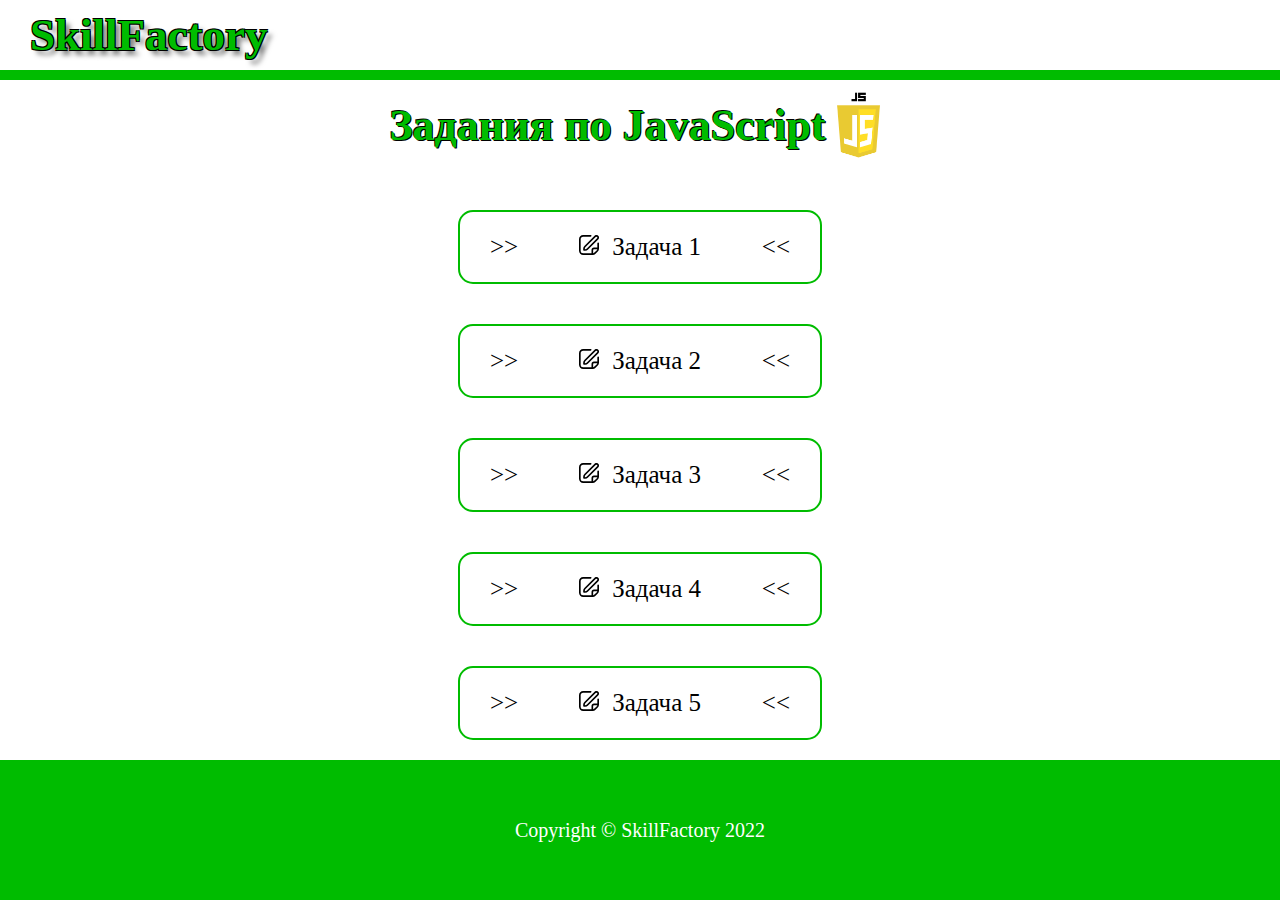
<file: index.html>
<!DOCTYPE html>
<html lang="en">
<head>
    <meta charset="UTF-8">
    <title>JS-Start</title>
    <link rel="stylesheet" type="text/css" href="style.css"> <!--Подключение стилей-->
</head>
<body>
    <!--Создание шапки сайта-->
    <header>
        <h1>SkillFactory</h1>
    </header>
    <!--Создание блока основного содержимога сайта-->
    <main>
        <div class="mainHeader"> <!--Создание блока для оформления заголовка и картинки-->
        <h1>Задания по JavaScript</h1>
        <img src="images/JSlogo.png" alt="JSlogo">
    </div>
        <ol class="list">
            <a class="taskLink" href="task1/index.html"> <!--Создание ссылки на элементе li для кликабельности блока-->
                <li>
                    Задача 1
                </li>
            </a>
            <a class="taskLink" href="task2/index.html">
                <li>
                    Задача 2
                </li>
            </a>
            <a class="taskLink" href="task3/index.html">
                <li>
                    Задача 3
                </li>
            </a>
            <a class="taskLink" href="task4/index.html">
                <li>
                    Задача 4
                </li>
            </a>
            <a class="taskLink" href="task5/index.html">
                <li>
                    Задача 5
                </li>
            </a>
        </ol>
    </main>
    <!--Создание подвала сайта-->
    <footer>
        <div class="copyright">Copyright © SkillFactory 2022</div>
    </footer>
</body>
</html>
</file>
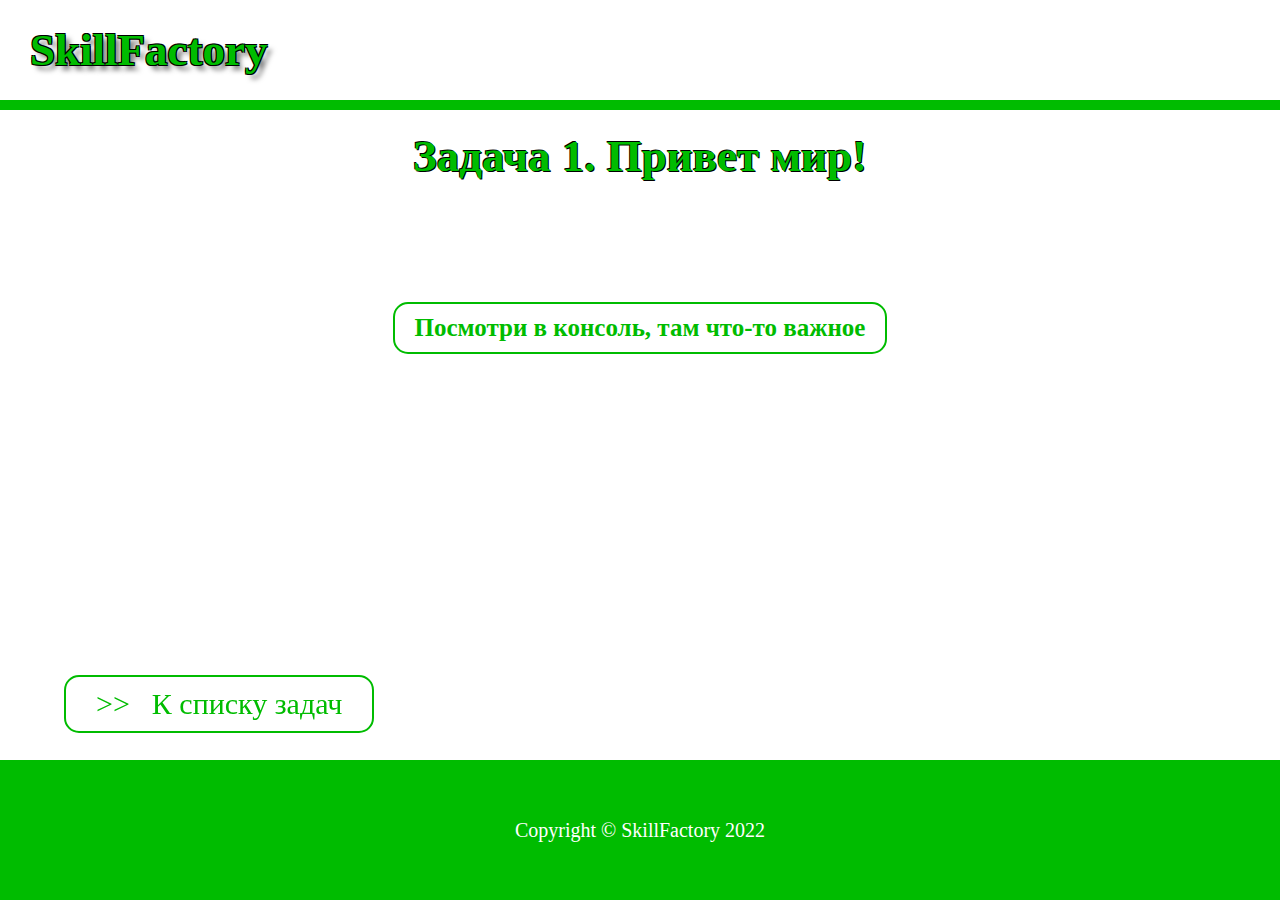
<file: task1/index.html>
<!DOCTYPE html>
<html lang="en">
<head>
    <meta charset="UTF-8">
    <link rel="stylesheet" type="text/css" href="style.css">
    <title>JS-Start. 1 задача</title>
</head>
<body>
    <header>
        <h1>SkillFactory</h1>
    </header>
    <main>
        <h1>Задача 1. Привет мир!</h1>
        <p title="Открыть консоль по нажатию клавиши F12">Посмотри в консоль, там что-то важное</p>
        <a href="../index.html">К списку задач</a> <!--Ссылка на главную страницу-->
    </main>
    <footer>
        <div class="copyright">Copyright © SkillFactory 2022</div>
    </footer>
<script src="script.js"></script>
</body>
</html>
</file>
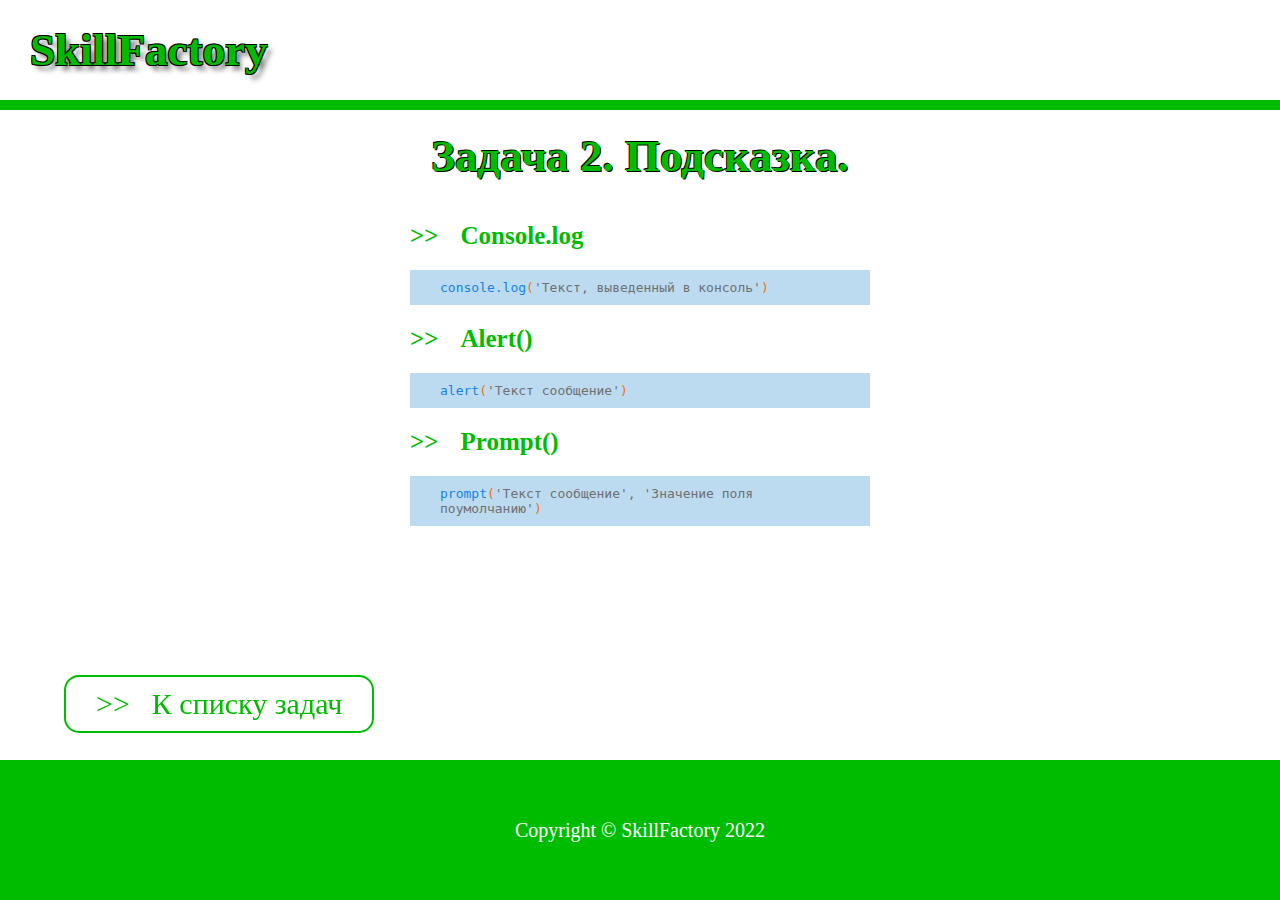
<file: task2/index.html>
<!DOCTYPE html>
<html lang="en">
<head>
    <meta charset="UTF-8">
    <link rel="stylesheet" type="text/css" href="style.css">
    <title>JS-Start. 2 задача</title>
</head>
<body>
    <header>
        <h1>SkillFactory</h1>
    </header>
	<main>
		<h1>Задача 2. Подсказка.</h1>
		<div class="instructions"> <!--Создание блока для форматирования вложенных элементов-->
			<p id="consoleLog">Console.log</p>
			<code class="language">
				<!--Блочные контейнеры для форматирования отдельных элементов текста-->
				<span class="codeJS">console.log</span><span class="punctuation">(</span><span class="content">'Текст, выведенный в консоль'</span><span class="punctuation">)</span>
			</code>
			<p id="alert">Alert()</p>
			<code class="language">
				<!--Блочные контейнеры для форматирования отдельных элементов текста-->
				<span class="codeJS">alert</span><span class="punctuation">(</span><span class="content">'Текст сообщение'</span><span class="punctuation">)</span>
			</code>
			<p id="prompt">Prompt()</p>
			<code class="language">
				<!--Блочные контейнеры для форматирования отдельных элементов текста-->
				<span class="codeJS">prompt</span><span class="punctuation">(</span><span class="content">'Текст сообщение', 'Значение поля поумолчанию'</span><span class="punctuation">)</span>
			</code>
		</div>
		<a href="../index.html">К списку задач</a> <!--Ссылка на главную страницу-->
	</main>
	<footer>
		<div class="copyright">Copyright © SkillFactory 2022</div>
	</footer>
<script src="script.js"></script>
</body>
</html>
</file>
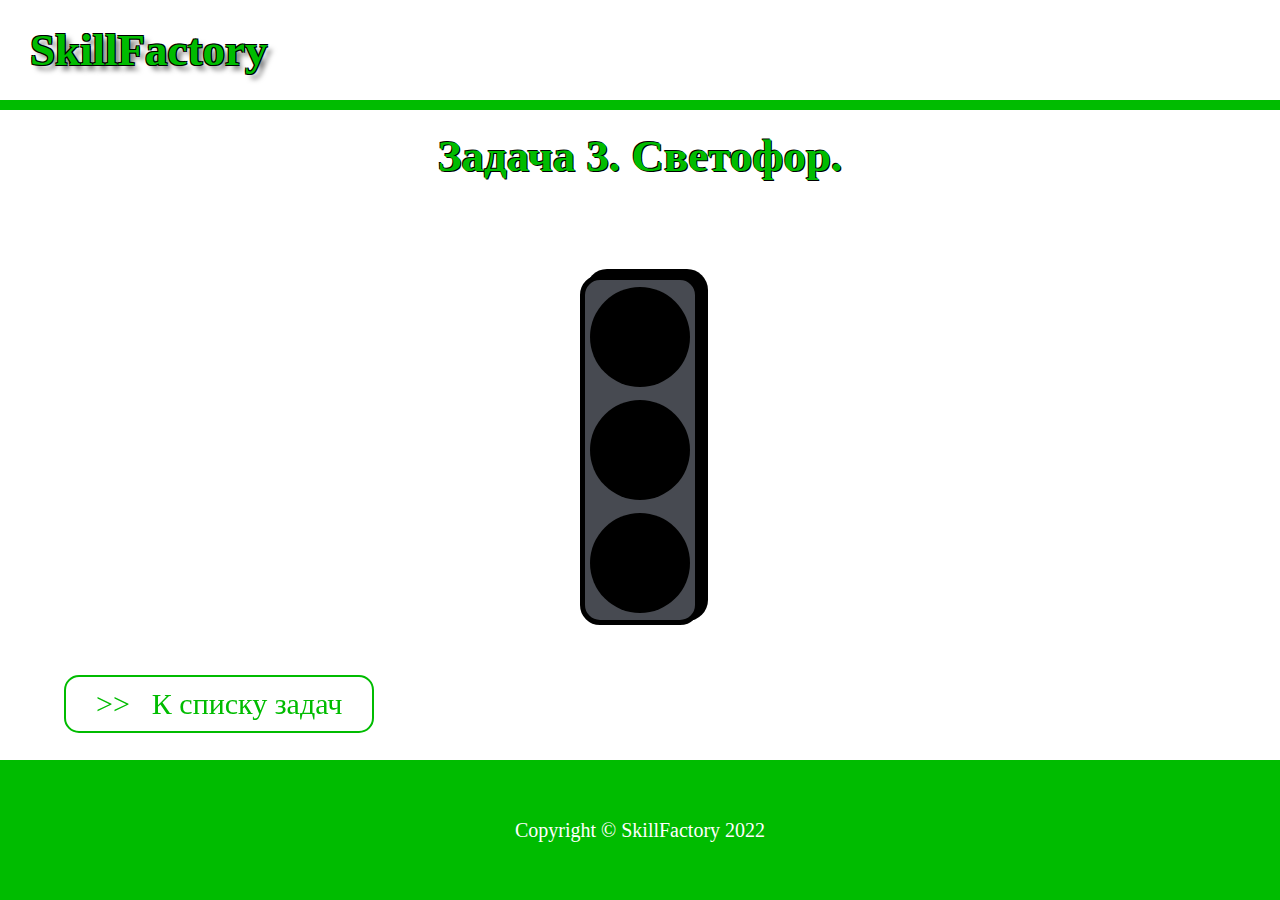
<file: task3/index.html>
<!DOCTYPE html>
<html lang="en">
<head>
    <meta charset="UTF-8">
    <title>JS-Start. 3 задача</title>
    <link rel="stylesheet" type="text/css" href="style.css">
</head>
<body>
    <header>
        <h1>SkillFactory</h1>
    </header>
    <main>
        <h1>Задача 3. Светофор.</h1>
        <div class="box"> <!--Дополнительный блок для графического оформления светофора-->
            <div id="trafficLight1"></div>
            <div id="trafficLight2"></div>
            <div id="trafficLight3"></div>
        </div>
        <a href="../index.html">К списку задач</a> <!--Ссылка на главную страницу-->
    </main>
    <footer>
        <div class="copyright">Copyright © SkillFactory 2022</div>
    </footer>
<script src="script.js"></script>
</body>
</html>
</file>
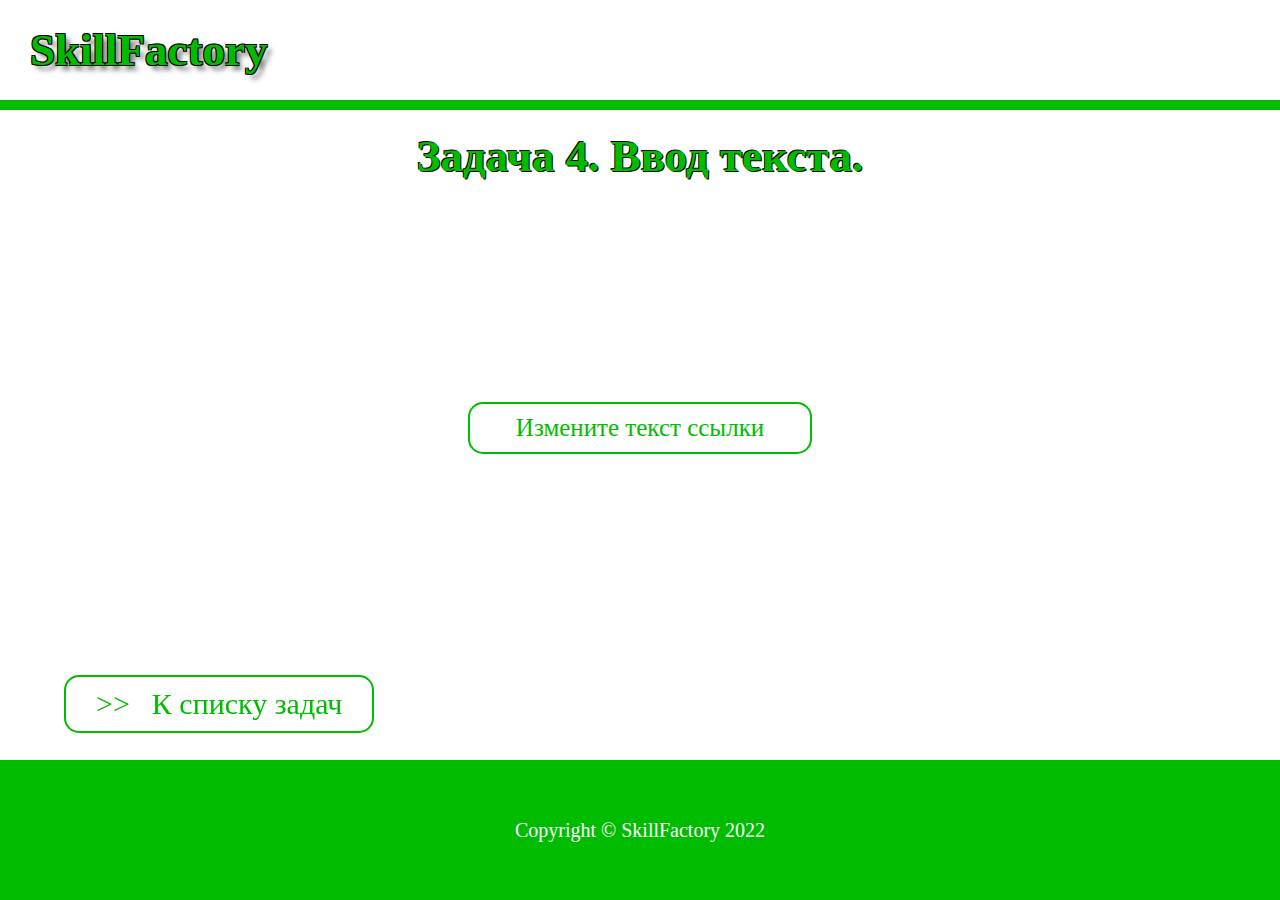
<file: task4/index.html>
<!DOCTYPE html>
<html lang="en">
<head>
    <meta charset="UTF-8">
    <link rel="stylesheet" type="text/css" href="style.css">
    <title>JS-Start. 4 задача</title>
</head>
<body>
    <header>
        <h1>SkillFactory</h1>
    </header>
    <main>
        <h1>Задача 4. Ввод текста.</h1>
        <a id='linkText' href="https://ya.ru/">Измените текст ссылки</a>
        <a class="linkMainPage" href="../index.html">К списку задач</a> <!--Ссылка на главную страницу. Задание класса для создание отдельного селектора-->
    </main>
    <footer>
        <div class="copyright">Copyright © SkillFactory 2022</div>
    </footer>
<script src="script.js"></script>
</body>
</html>
</file>
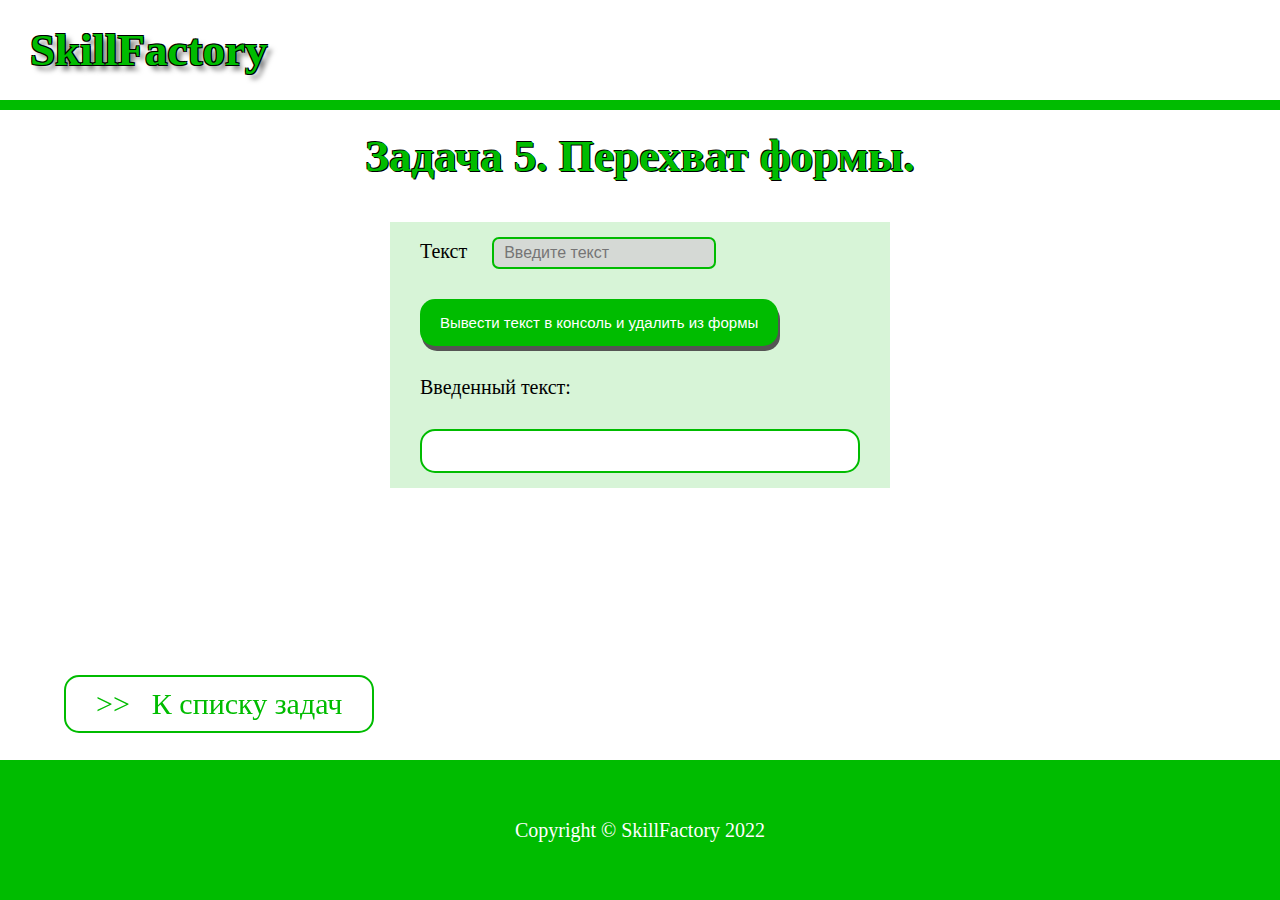
<file: task5/index.html>
<!DOCTYPE html>
<html lang="en">
<head>
    <meta charset="UTF-8">
    <link rel="stylesheet" type="text/css" href="style.css">
    <title>JS-Start. 5 задача</title>
</head>
<body>
    <header>
        <h1>SkillFactory</h1>
    </header>
    <main>
        <h1>Задача 5. Перехват формы.</h1>
        <div class="textForm"> <!--Дополнительный блок для оформления формы ввода-->
            <form action="#">
                <label>
                    Текст
                    <input type="text" placeholder="Введите текст" value="">
                </label>
                <button type="submit">
                    Вывести текст в консоль и удалить из формы
                </button>
            </form>
            <p>Введенный текст:</p>
            <p id="duplicateField"></p>
        </div>
        <a href="../index.html">К списку задач</a> <!--Ссылка на главную страницу-->
    </main>
    <footer>
        <div class="copyright">Copyright © SkillFactory 2022</div>
    </footer>
<script src="script.js"></script>
</body>
</html>
</file>
<file: style.css>
/*Убираем отступы во всем html для закрепления footer внизу страницы*/
* {
    margin: 0;
}
/*Форматирование html и body для закрепления footer внизу страницы*/
html, body {
    height: 100%;
    display: flex;
    flex-direction: column;
}
/*Оформление шапки сайта с позиционированием внутренних элементов*/
header {
    height: 100px;
    border-bottom: 10px solid #00BC00;
    display: flex;
}
/*Оформление текста внутри header*/
header h1 {
    color: #00BC00;
    font-size: 45px;
    margin: auto 30px;
    /*Создание тени текста: первое значение - смещение по оси x; второе значение - смещение по оси y; третье значение - размытие; четвертое - цвет тени*/
    text-shadow: 1px 1px black, 1px -1px black, -1px 1px black, -1px -1px black, 5px 5px 5px rgba(0,0,0,.5);
}
main {
    /*Задание гибких размеров: первое значение - коэффициент увеличения 
    ширины flex-элемента относительно других flex-элементов; второе значение -
    коэффициент уменьшения ширины flex-элемента относительно других flex-элементов;
    третье значение - базовая ширина flex-элемента.*/
    flex: 1 0 auto;
    display: flex;
    flex-direction: column;
    align-items: center;
}
/*Оформление текста заголовка и позиционирование блока с текстом и картинкой*/
.mainHeader {
    display: flex;
    justify-content: center;
    margin: 20px auto;
    font-size: 22px;
    color:#00BC00;
    text-shadow: 1px 1px 0 black, -1px -1px 0 black;
}
/*Оформление картинки в блоке .mainHeader*/
img {
    height: 70px;
    width: 65px;
    position: relative;
    bottom: 10px;
}
/*Оформление блока ol с позиционированием элементов внутри него*/
.list {
    display: flex;
    /*Задание направления оси в контейнере(вертикально)*/
    flex-direction: column;
    /* Распределение пространства вокруг флекс-элементов вдоль главной оси контейнера*/
    justify-content: space-around;
    /* Замена маркеров на картинки*/
    list-style-image: url('images/edit.svg');
    padding-left: 0;
}
/*Оформление элементов li*/
.taskLink {
    color: black;
    /*Убираем дефолтное оформление ссылок*/
    text-decoration: none;
    height: 50px;
    width: 300px;
    margin: 20px auto;
    padding: 10px 30px;
    border: 2px solid #00BC00;
    border-radius: 15px;
    font-size: 25px;
    /*Позиционирование элементов*/
    display: flex;
    justify-content: space-between;
    text-align: left;
    /*Указываем минимальную высоту блоков строк внутри элемента равной высоте блока для выравнивания по вертикали.*/
    line-height: 50px;
    /*Расположение маркера / цифры внутри элемента списка вместе с содержимым.*/
    list-style-position: inside;
}
/*Добавление псевдоэлементом текста перед элементом li*/
.taskLink::before {
    content: ">>";
    display: block;
    transition: 0.3s;
}
/*Добавление псевдоэлементом текста после элемента li*/
.taskLink::after {
    content: "<<";
    display: block;
    transition: 0.3s;
}
/*Добавление смещения содежимого псевдоэлемента по оси х по наведению (псевдокласс hover)*/
.taskLink:hover::before {
    transition: 0.3s;
    transform: translateX(20px);
}
/*Добавление смещения содежимого псевдоэлемента по оси х по наведению (псевдокласс hover)*/
.taskLink:hover::after {
    transition: 0.3s;
    transform: translateX(-20px);
}
/*Оформление подвала сайта с позиционированием его содержимого*/
footer {
    height: 100px;
    background: #00BC00;
    display: flex;
    align-items: center;
    justify-content: center;
    color: white;
    font-size: 20px;
    padding: 20px;
    /*Задание гибких размеров для закрепления footer внизу страницы с учетом предыдущих свойств*/
    flex: 0 0 auto;
}
</file>
<file: task1/style.css>
/*Убираем отступы во всем html для закрепления footer внизу страницы*/
* {
    margin: 0;
}
/*Форматирование html и body для закрепления footer внизу страницы*/
html, body {
    height: 100%;
    display: flex;
    flex-direction: column;
}
/*Оформление шапки сайта с позиционированием внутренних элементов*/
header {
    height: 100px;
    border-bottom: 10px solid #00BC00;
    display: flex;
}
/*Оформление текста внутри header*/
header h1 {
    color: #00BC00;
    font-size: 45px;
    margin: auto 30px;
    /*Создание тени текста: первое значение - смещение по оси x; второе значение - смещение по оси y; третье значение - размытие; четвертое - цвет тени*/
    text-shadow: 1px 1px black, 1px -1px black, -1px 1px black, -1px -1px black, 5px 5px 5px rgba(0,0,0,.5);
}
/*Оформление основного содержимого с позиционированием внутренних элементов*/
main {
    /*Задание гибких размеров: первое значение - коэффициент увеличения 
    ширины flex-элемента относительно других flex-элементов; второе значение -
    коэффициент уменьшения ширины flex-элемента относительно других flex-элементов;
    третье значение - базовая ширина flex-элемента.*/
    flex: 1 0 auto;
    display: flex;
    flex-direction: column;
    align-items: center;
}
/*Оформление заголовка h1 в main*/
main h1 {
    font-size: 45px;
    color:#00BC00;
    text-shadow: 1px 1px 0 black, -1px -1px 0 black;
    margin: 20px;
}
/*Оформление и позиционирование содержимого p в main*/
main p {
    font-size: 25px;
    color: #00BC00;
    font-weight: bold;
    position: relative;
    top: 100px;
    border: 2px solid #00BC00;
    border-radius: 15px;
    padding: 10px 20px;
    /*Изменение стиля курсора при наведении на блок p*/
    cursor: pointer;
}
/*Оформление и позиционирование ссылки перехода на главную страницу*/
main a {
    /*Задание блочной модели*/
    display: block;
    /*Фиксация элемента в определенном положении на странице*/
    position: fixed;
    top: 75vh;
    left: 5vw;
    text-decoration: none;
    color: #00BC00;
    font-size: 30px;
    border: 2px solid #00BC00;
    border-radius: 15px;
    padding: 10px 30px;
}
/*Добавление псевдоэлемента before и его анимации смещения*/
main a::before {
    content: ">>";
    display: inline-block;
    margin-right: 22px;
    transition: 0.3s;
}
main a:hover::before {
    transition: 0.3s;
    transform: translateX(20px);
}
/*Оформление подвала сайта с позиционированием его содержимого*/
footer {
    height: 100px;
    background: #00BC00;
    display: flex;
    align-items: center;
    justify-content: center;
    color: white;
    font-size: 20px;
    padding: 20px;
    /*Задание гибких размеров для закрепления footer внизу страницы с учетом предыдущих свойств*/
    flex: 0 0 auto;
}
</file>
<file: task2/style.css>
/*Убираем отступы во всем html для закрепления footer внизу страницы*/
* {
    margin: 0;
}
/*Форматирование html и body для закрепления footer внизу страницы*/
html, body {
    height: 100%;
    display: flex;
    flex-direction: column;
}
/*Оформление шапки сайта с позиционированием внутренних элементов*/
header {
    height: 100px;
    border-bottom: 10px solid #00BC00;
    display: flex;
}
/*Оформление текста внутри header*/
header h1 {
    color: #00BC00;
    font-size: 45px;
    margin: auto 30px;
    /*Создание тени текста: первое значение - смещение по оси x; второе значение - смещение по оси y; третье значение - размытие; четвертое - цвет тени*/
    text-shadow: 1px 1px black, 1px -1px black, -1px 1px black, -1px -1px black, 5px 5px 5px rgba(0,0,0,.5);
}
/*Оформление основного содержимого с позиционированием внутренних элементов*/
main {
    /*Задание гибких размеров: первое значение - коэффициент увеличения 
    ширины flex-элемента относительно других flex-элементов; второе значение -
    коэффициент уменьшения ширины flex-элемента относительно других flex-элементов;
    третье значение - базовая ширина flex-элемента.*/
    flex: 1 0 auto;
    display: flex;
    flex-direction: column;
    align-items: center;
}
/*Оформление заголовка h1 в main*/
main h1 {
    font-size: 45px;
    color:#00BC00;
    text-shadow: 1px 1px 0 black, -1px -1px 0 black;
    margin: 20px;
}
/*Оформление содержимого p в блоке .instructions*/
.instructions p {
    font-size: 25px;
    color: #00BC00;
    font-weight: bold;
    margin: 20px 0;
    /*Изменение стиля курсора при наведении на блок p*/
    cursor: pointer;
}
/*Изменение стиля при наведении на блок p (псевдокласс hover)*/
.instructions p:hover {
    color: red;
}
/*Добавление псевдоэлемента before и его анимации смещения*/
.instructions p::before {
    content: ">>";
    display: inline-block;
    margin-right: 22px;
    transition: 0.3s;
}
.instructions p:hover::before {
    transition: 0.3s;
    transform: translateX(20px);
}
/*Оформление блока .language*/
.language {
    background-color: rgba(161, 205, 235, 0.712);
    padding: 10px 30px;
    width: 400px;
    /*Задание блочной модели*/
    display: block;
}
/*Оформление отдельных элементов текста заключенных в контейнер span*/
.codeJS {
    color: rgb(20, 132, 223);
}
.punctuation {
    color: rgb(238, 114, 13);
}
.content {
    color: rgb(112, 112, 112);
}
/*Оформление и позиционирование ссылки перехода на главную страницу*/
main a {
    /*Задание блочной модели*/
    display: block;
    position: fixed;
    top: 75vh;
    left: 5vw;
    text-decoration: none;
    color: #00BC00;
    font-size: 30px;
    border: 2px solid #00BC00;
    border-radius: 15px;
    padding: 10px 30px;
}
/*Добавление псевдоэлемента before и его анимации смещения*/
main a::before {
    content: ">>";
    display: inline-block;
    margin-right: 22px;
    transition: 0.3s;
}
main a:hover::before {
    transition: 0.3s;
    transform: translateX(20px);
}
/*Оформление подвала сайта с позиционированием его содержимого*/
footer {
    height: 100px;
    background: #00BC00;
    display: flex;
    align-items: center;
    justify-content: center;
    color: white;
    font-size: 20px;
    padding: 20px;
    /*Задание гибких размеров для закрепления footer внизу страницы с учетом предыдущих свойств*/
    flex: 0 0 auto;
}
</file>
<file: task3/style.css>
/*Убираем отступы во всем html для закрепления footer внизу страницы*/
* {
  margin: 0;
}
/*Форматирование html и body для закрепления footer внизу страницы*/
html, body {
  height: 100%;
  display: flex;
  flex-direction: column;
}
/*Оформление шапки сайта с позиционированием внутренних элементов*/
header {
  height: 100px;
  border-bottom: 10px solid #00BC00;
  display: flex;
}
/*Оформление текста внутри header*/
header h1 {
  color: #00BC00;
  font-size: 45px;
  margin: auto 30px;
  /*Создание тени текста: первое значение - смещение по оси x; второе значение - смещение по оси y; третье значение - размытие; четвертое - цвет тени*/
  text-shadow: 1px 1px black, 1px -1px black, -1px 1px black, -1px -1px black, 5px 5px 5px rgba(0,0,0,.5);
}
/*Оформление основного содержимого с позиционированием внутренних элементов*/
main {
  flex: 1 0 auto;
  display: flex;
  flex-direction: column;
  align-items: center;
}
/*Оформление заголовка h1 в main*/
main h1 {
  font-size: 45px;
  color:#00BC00;
  text-shadow: 1px 1px 0 black, -1px -1px 0 black;
  margin: 20px;
}
/*Оформление элементов div - цвета светофора*/
#trafficLight1, #trafficLight2, #trafficLight3 {
  width: 100px;
  height: 100px;
  border-radius: 50%;
  background: black;
  margin: auto;
}
/*Оформление элемента div - светофор, и задание позиционирования для его содержимого*/
.box {
  width: 120px;
  height: 350px;
  background: rgb(71, 74, 81);
  /*Задание тени элемента: первое значение - смещение по оси x; второе значение - смещение по оси y; третье значение - размытие;
  четвертое - растяжение размытия, пятое - цвет тени*/
  box-shadow: 7px -5px 0 1px black;
  box-sizing: border-box;
  border: 5px solid black;
  border-radius: 20px;
  display: flex;
  flex-direction: column;
  /*Один из способов центрирования*/
  position: absolute;
  top: 50%;
  left: 50%;
  margin-right: -50%;
  transform: translate(-50%, -50%);
}
/*Создание анимации появления текста при наведении на элемент, с помощью псевдокласса hover и псевдоэлемента after*/
.box::after {
  content: "Нажмите на один из световых сигналов";
  display: block;
  margin-top: 10px;
  /*Задание прозрачного текста*/
  color: transparent;
  transition: 0.3s;
  position: absolute;
  left: 200px;
  width: 400px;
  font-size: 40px;
}
.box:hover::after {
  transition: 0.3s;
  color: #00BC00;
}
/*Оформление и позиционирование ссылки перехода на главную страницу*/
main a {
  /*Задание блочной модели*/
  display: block;
  /*Фиксация элемента в определенном положении на странице*/
  position: fixed;
  top: 75vh;
  left: 5vw;
  text-decoration: none;
  color: #00BC00;
  font-size: 30px;
  border: 2px solid #00BC00;
  border-radius: 15px;
  padding: 10px 30px;
}
/*Добавление псевдоэлемента before и его анимации смещения*/
main a::before {
  content: ">>";
  display: inline-block;
  margin-right: 22px;
  transition: 0.3s;
}
main a:hover::before {
  transition: 0.3s;
  transform: translateX(20px);
}
/*Оформление подвала сайта с позиционированием его содержимого*/
footer {
  height: 100px;
  background: #00BC00;
  display: flex;
  align-items: center;
  justify-content: center;
  color: white;
  font-size: 20px;
  padding: 20px;
  /*Задание гибких размеров для закрепления footer внизу страницы с учетом предыдущих свойств*/
  flex: 0 0 auto;
}
</file>
<file: task4/style.css>
/*Убираем отступы во всем html для закрепления footer внизу страницы*/
* {
    margin: 0;
}
/*Форматирование html и body для закрепления footer внизу страницы*/
html, body {
    height: 100%;
    display: flex;
    flex-direction: column;
}
/*Оформление шапки сайта с позиционированием внутренних элементов*/
header {
    height: 100px;
    border-bottom: 10px solid #00BC00;
    display: flex;
}
/*Оформление текста внутри header*/
header h1 {
    color: #00BC00;
    font-size: 45px;
    margin: auto 30px;
    /*Создание тени текста: первое значение - смещение по оси x; второе значение - смещение по оси y; третье значение - размытие; четвертое - цвет тени*/
    text-shadow: 1px 1px black, 1px -1px black, -1px 1px black, -1px -1px black, 5px 5px 5px rgba(0,0,0,.5);
}
/*Оформление основного содержимого с позиционированием внутренних элементов*/
main {
    /*Задание гибких размеров: первое значение - коэффициент увеличения 
    ширины flex-элемента относительно других flex-элементов; второе значение -
    коэффициент уменьшения ширины flex-элемента относительно других flex-элементов;
    третье значение - базовая ширина flex-элемента.*/
    flex: 1 0 auto;
    display: flex;
    flex-direction: column;
    align-items: center;
}
/*Оформление заголовка h1 в main*/
main h1 {
    font-size: 45px;
    color:#00BC00;
    text-shadow: 1px 1px 0 black, -1px -1px 0 black;
    margin: 20px;
}
/*Оформление и позиционирование ссылки #linkText*/
#linkText {
    text-decoration: none;
    display: block;
    margin-top: 20px;
    color: #00BC00;
    font-size: 25px;
    position: relative;
    top: 20vh;
    border: 2px solid #00BC00;
    border-radius: 15px;
    width: 300px;
    text-align: center;
    padding: 10px 20px;
}
/*Добавление псевдокласса hover для изменения оформления при наведении*/
#linkText:hover {
    background: #47994786;
    border: 2px solid #47994786;
    color: white;
    transition: 0.8s;
}
/*Оформление и позиционирование ссылки перехода на главную страницу*/
.linkMainPage {
    /*Задание блочной модели*/
    display: block;
    /*Фиксация элемента в определенном положении на странице*/
    position: fixed;
    top: 75vh;
    left: 5vw;
    text-decoration: none;
    color: #00BC00;
    font-size: 30px;
    border: 2px solid #00BC00;
    border-radius: 15px;
    padding: 10px 30px;
}
/*Добавление псевдоэлемента before и его анимации смещения*/
.linkMainPage::before {
    content: ">>";
    display: inline-block;
    margin-right: 22px;
    transition: 0.3s;
}
.linkMainPage:hover::before {
    transition: 0.3s;
    transform: translateX(20px);
}
/*Оформление подвала сайта с позиционированием его содержимого*/
footer {
    height: 100px;
    background: #00BC00;
    display: flex;
    align-items: center;
    justify-content: center;
    color: white;
    font-size: 20px;
    padding: 20px;
    /*Задание гибких размеров для закрепления footer внизу страницы с учетом предыдущих свойств*/
    flex: 0 0 auto;
}
</file>
<file: task5/style.css>
/*Убираем отступы во всем html для закрепления footer внизу страницы*/
* {
    margin: 0;
}
/*Форматирование html и body для закрепления footer внизу страницы*/
html, body {
    height: 100%;
    display: flex;
    flex-direction: column;
}
/*Оформление шапки сайта с позиционированием внутренних элементов*/
header {
    height: 100px;
    border-bottom: 10px solid #00BC00;
    display: flex;
}
/*Оформление текста внутри header*/
header h1 {
    color: #00BC00;
    font-size: 45px;
    margin: auto 30px;
    /*Создание тени текста: первое значение - смещение по оси x; второе значение - смещение по оси y; третье значение - размытие; четвертое - цвет тени*/
    text-shadow: 1px 1px black, 1px -1px black, -1px 1px black, -1px -1px black, 5px 5px 5px rgba(0,0,0,.5);
}
/*Оформление основного содержимого с позиционированием внутренних элементов*/
main {
    /*Задание гибких размеров: первое значение - коэффициент увеличения 
    ширины flex-элемента относительно других flex-элементов; второе значение -
    коэффициент уменьшения ширины flex-элемента относительно других flex-элементов;
    третье значение - базовая ширина flex-элемента.*/
    flex: 1 0 auto;
    display: flex;
    flex-direction: column;
    align-items: center;
}
/*Оформление заголовка h1 в main*/
main h1 {
    font-size: 45px;
    color:#00BC00;
    text-shadow: 1px 1px 0 black, -1px -1px 0 black;
    margin: 20px;
}
/*Оформление блока .textForm и его содержимого с позиционированием элементов внутри него*/
.textForm {
    margin: 20px 30px;
    background-color: #00bc0028;
    width: 500px;
    /*Задание минимальной и максимальной высоты для растягивания блока в зависимости от содержимого*/
    min-height: 200px;
    max-height: 500px;
    display: flex;
    flex-direction: column;
    justify-content: space-around;
    font-size: 20px;
}
label, p {
    margin: 15px 30px;
    /*Задание строчно-блочной модели*/
    display: inline-block;
}
/*Оформление элемента input*/
input {
    width: 200px;
    font-size: 0.8em;
    margin-left: 20px;
    padding: 5px 10px;
    border-radius: 7px;
    /*Убираем внешнюю границу*/
    outline: none;
    border: 2px solid #00BC00;
    background-color: rgba(212, 212, 212, 0.836);
}
/*Изменение стиля input при наведении курсора (псевдокласс hover)*/
input:hover {
    background-color: white;
}
/*Изменение стиля input при клике на поле (псевдокласс focus)*/
input:focus {
    background-color: white;
    outline: 3px solid #6fe96fe0;
}
/*Оформление элемента button*/
button {
    /*Задание блочной модели*/
    display: block;
    margin: 15px 30px;
    padding: 15px 20px;
    /*Изменение вида курсора при наведении*/
    cursor: pointer;
    font-size: 15px;
    color: white;
    background-color: #00BC00;
    /*Убираем границы*/
    border: none;
    border-radius: 15px;
    /*Задание тени блока*/
    box-shadow: 2px 5px rgb(85, 84, 84);
}
/*Изменение стиля button при наведении курсора (псевдокласс hover)*/
button:hover {
    background-color: #079107;
}
/*Изменение стиля button при нажатии на кнопку (псевдокласс active)*/
button:active {
    background-color: #079107;
    /*Анимация нажатия кнопки заданием смещения тени*/
    box-shadow: 0.5px 2px rgb(85, 84, 84);
    transform: translateY(3px) translateX(1.5px);
}
/*Оформление поля ввывода элемента p#duplicateField*/
#duplicateField {
    border: 2px solid #00BC00;
    border-radius: 15px;
    font-size: 20px;
    padding: 20px 20px;
    background-color: white;
    color: #00BC00;
}
/*Оформление и позиционирование ссылки перехода на главную страницу*/
main a {
    display: block;
    /*Фиксация элемента в определенном положении на странице*/
    position: fixed;
    top: 75vh;
    left: 5vw;
    text-decoration: none;
    color: #00BC00;
    font-size: 30px;
    border: 2px solid #00BC00;
    border-radius: 15px;
    padding: 10px 30px;
}
/*Добавление псевдоэлемента before и его анимации смещения*/
main a::before {
    content: ">>";
    display: inline-block;
    margin-right: 22px;
    transition: 0.3s;
}
main a:hover::before {
    transition: 0.3s;
    transform: translateX(20px);
}
/*Оформление подвала сайта с позиционированием его содержимого*/
footer {
    height: 100px;
    background: #00BC00;
    display: flex;
    align-items: center;
    justify-content: center;
    color: white;
    font-size: 20px;
    padding: 20px;
    /*Задание гибких размеров для закрепления footer внизу страницы с учетом предыдущих свойств*/
    flex: 0 0 auto;
}
</file>
